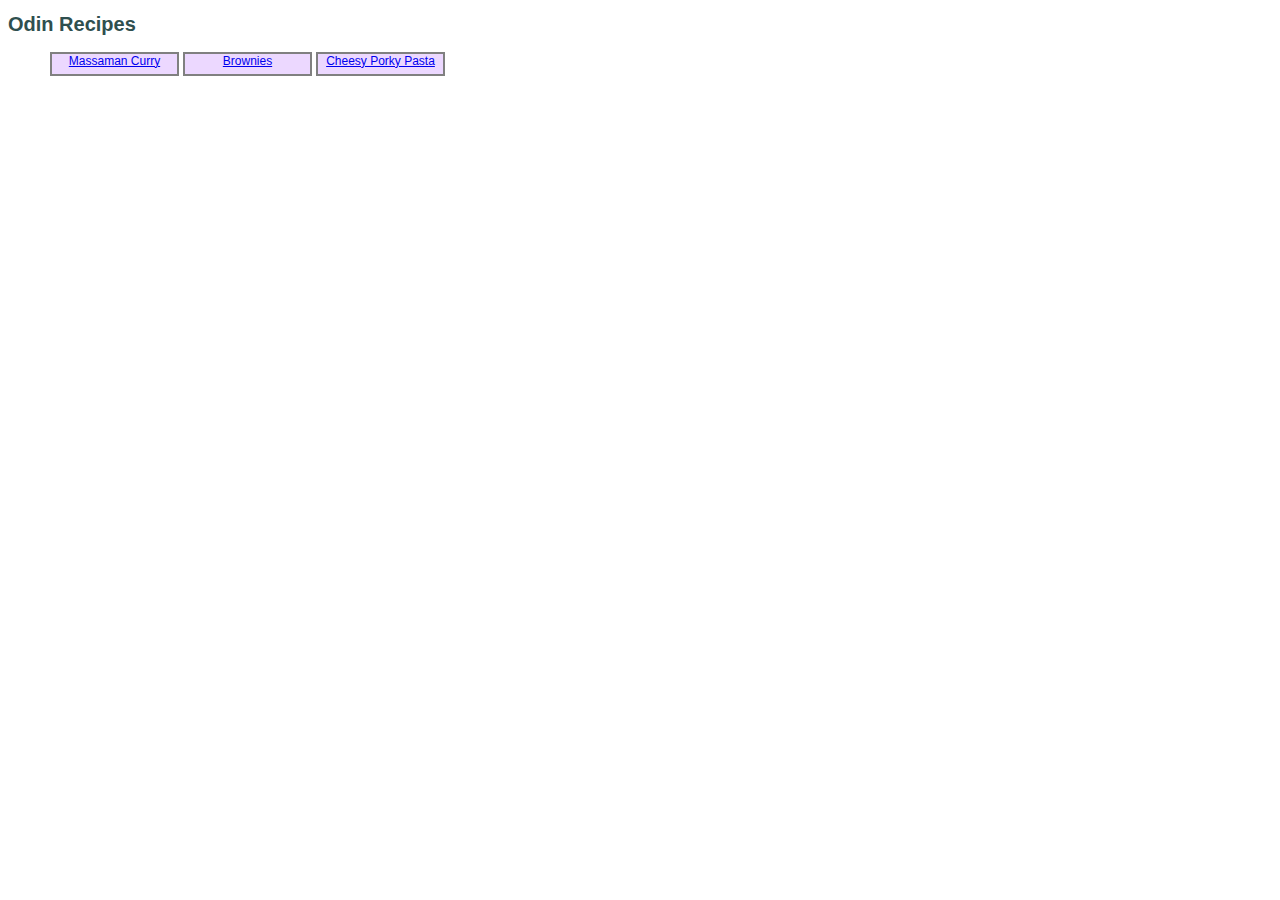
<file: index.html>
<!DOCTYPE html>
<html lang="en">
    <head>
        <meta charset="UTF-8">
        <link rel="stylesheet" href="styles.css">
    </head>
    <body>
        <h1 class="header">Odin Recipes</h1>
        <ul class ="c_list">
        <li class ="r_buttons"><a href="../odin-recipes/massaman-curry.html">Massaman Curry</a></li>
        <li class ="r_buttons"><a href="../odin-recipes/brownies.html">Brownies</a></li>
        <li class ="r_buttons"><a href="../odin-recipes/cpp.html">Cheesy Porky Pasta</a></li>
        </ul>
    </body>
</html>
</file>
<file: styles.css>
body {
    font-family: Verdana, Geneva, Tahoma, sans-serif;
    color: darkslategrey;
    font-size: 18px;
}

ul, ol {
    font-size: 12px;
}

.header {
    font-size: 20px;
}

img {
    height: auto;
    width: 500px;
}

.c_list {
    display: flex;
    list-style: none;
}

.r_buttons {
    background-color: rgb(236, 216, 255);
    border: 2px solid gray;
    text-align: center;
    margin: 2px;
    height: 20px;
    width: 125px;
}
</file>
